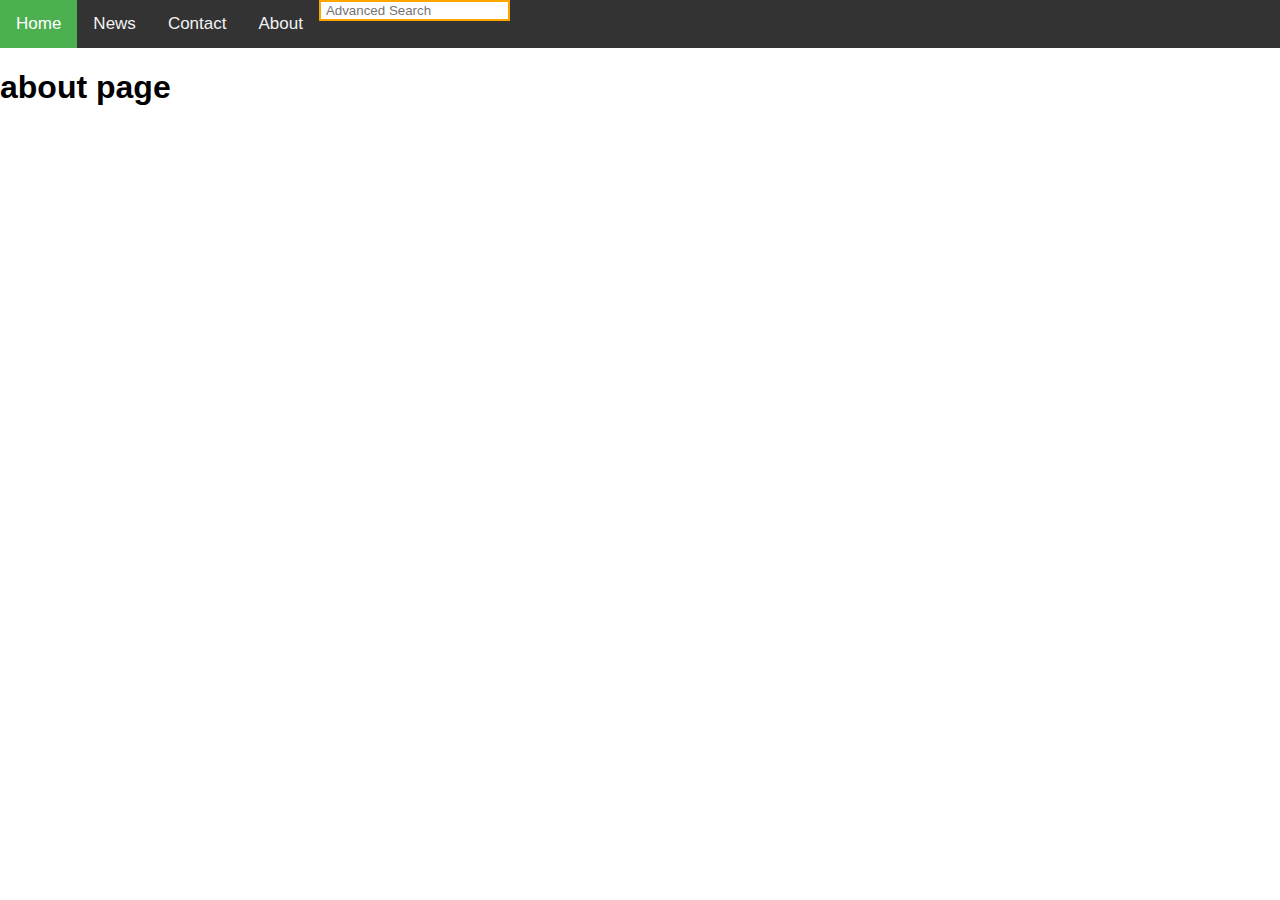
<file: OLD/about.html>
<!DOCTYPE html>
<html lang="en">
<head>
    <meta name="viewport" content="width=device-width, initial-scale=1">
    <style>
body {
  margin: 0;
  font-family: Arial, Helvetica, sans-serif;
}

.topnav {
  overflow: hidden;
  background-color: #333;
}

.topnav a {
  float: left;
  color: #f2f2f2;
  text-align: center;
  padding: 14px 16px;
  text-decoration: none;
  font-size: 17px;
}

.topnav a:hover {
  background-color: #ddd;
  color: black;
}

.topnav a.active {
  background-color: #4CAF50;
  color: white;
}
imput{
background-color:white;
margin:80px;
padding:20px;
}
label{
background-color:white;

}
#f1 input[type=submit] {
    display: none;
}
.t1 {
    border: 2px solid orange;
    padding: 1px 5px;
}
</style>
</head>
<body>

<div class="topnav">
    <a class="active" href="week 11 js assignment.html">Home</a>
    <a href="news.html">News</a>
    <a href="contact.html">Contact</a>
    <a href="#">About</a>
    <form name="f1" id="f1" action="">
    <input type="text" class="t1" name="t1" placeholder="Advanced Search"/>
    <input type="submit" name="b1" value="Find" />
    </form>
</div>
<h1> about page</h1>
<script>


var TRange = null;

function findString(str) {
  if (str == "news") {
    location.replace("news.html");
}
  if (str == "News") {
    location.replace("news.html");
}
  if (str == "NEWS") {
    location.replace("news.html");
}
  if (str == "home") {
    location.replace("week 11 js assignment.html");
}
if (str == "Home") {
    location.replace("week 11 js assignment.html");
}
if (str == "HOME") {
    location.replace("week 11 js assignment.html");
}
if (str == "contact") {
    location.replace("contact.html");
}
if (str == "Contact") {
    location.replace("contact.html");
}
if (str == "CONTACTS") {
    location.replace("contact.html");
}
if (str == "about") {
    location.replace("about.html");
}
if (str == "About") {
    location.replace("about.html");
}
if (str == "ABOUT") {
    location.replace("about.html");
}

    if (window.find) {
            strFound = self.find(str)
        if (!strFound) {
            strFound = self.find(str, 0, 1)
            while (self.find(str, 0, 1)) continue
        }
    }
    if (!strFound) alert("String '" + str + "' not found!")
        return;
};

document.getElementById('f1').onsubmit = function() {
    findString(this.t1.value);
    return false;
};
</script>
</body>
</html>

</body>
</html>
</file>
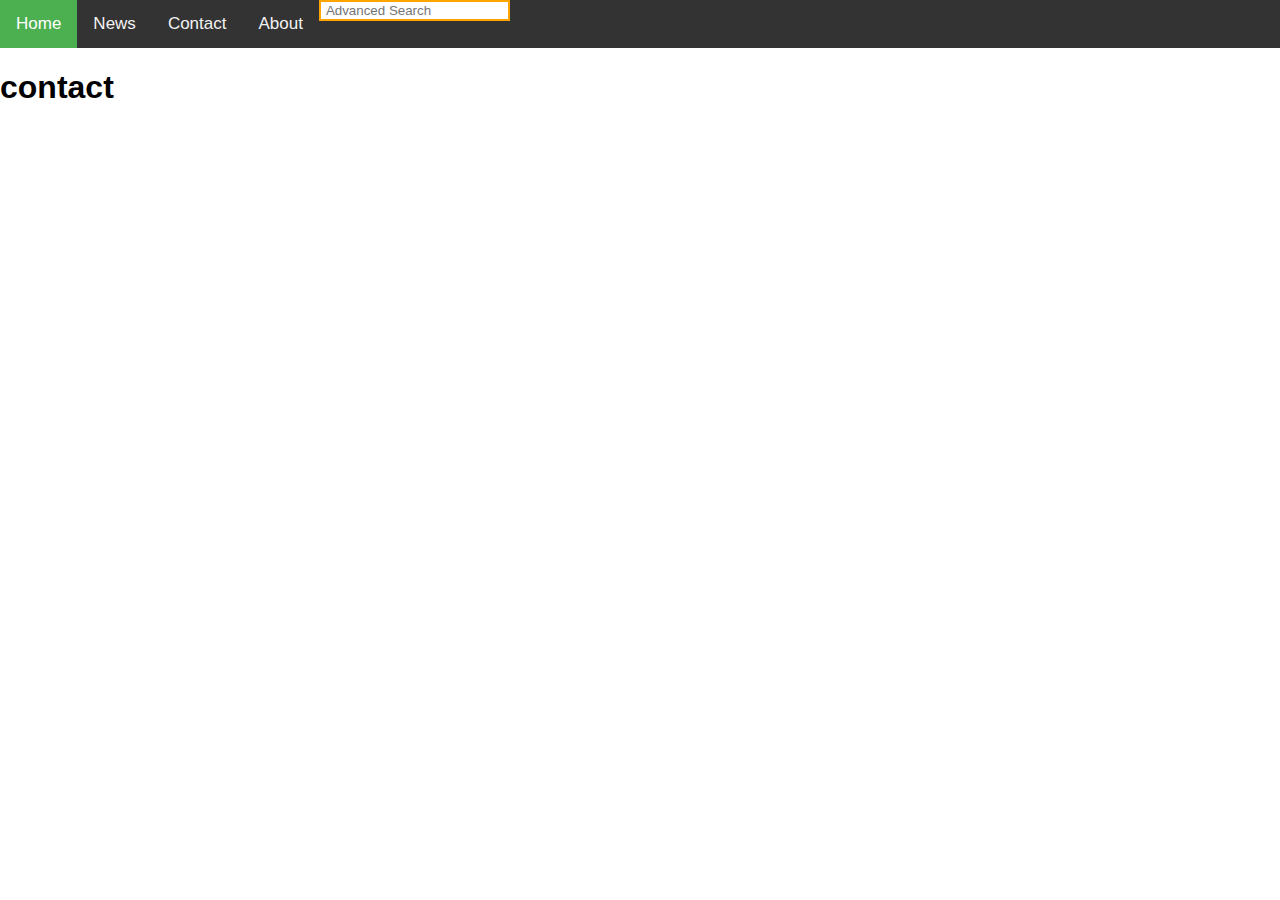
<file: OLD/contact.html>
<!DOCTYPE html>
<html lang="en">
<head>
    <meta name="viewport" content="width=device-width, initial-scale=1">
    <style>
body {
  margin: 0;
  font-family: Arial, Helvetica, sans-serif;
}

.topnav {
  overflow: hidden;
  background-color: #333;
}

.topnav a {
  float: left;
  color: #f2f2f2;
  text-align: center;
  padding: 14px 16px;
  text-decoration: none;
  font-size: 17px;
}

.topnav a:hover {
  background-color: #ddd;
  color: black;
}

.topnav a.active {
  background-color: #4CAF50;
  color: white;
}
imput{
background-color:white;
margin:80px;
padding:20px;
}
label{
background-color:white;

}
#f1 input[type=submit] {
    display: none;
}
.t1 {
    border: 2px solid orange;
    padding: 1px 5px;
}
</style>
</head>
<body>

<div class="topnav">
    <a class="active" href="week 11 js assignment.html">Home</a>
    <a href="news.html">News</a>
    <a href="#">Contact</a>
    <a href="about.html">About</a>
    <form name="f1" id="f1" action="">
    <input type="text" class="t1" name="t1" placeholder="Advanced Search"/>
    <input type="submit" name="b1" value="Find" />
    </form>
</div>
<script>


var TRange = null;

function findString(str) {
  if (str == "news") {
    location.replace("news.html");
}
  if (str == "News") {
    location.replace("news.html");
}
  if (str == "NEWS") {
    location.replace("news.html");
}
  if (str == "home") {
    location.replace("week 11 js assignment.html");
}
if (str == "Home") {
    location.replace("week 11 js assignment.html");
}
if (str == "HOME") {
    location.replace("week 11 js assignment.html");
}
if (str == "contact") {
    location.replace("contact.html");
}
if (str == "Contact") {
    location.replace("contact.html");
}
if (str == "CONTACTS") {
    location.replace("contact.html");
}
if (str == "about") {
    location.replace("about.html");
}
if (str == "About") {
    location.replace("about.html");
}
if (str == "ABOUT") {
    location.replace("about.html");
}

    if (window.find) {
            strFound = self.find(str)
        if (!strFound) {
            strFound = self.find(str, 0, 1)
            while (self.find(str, 0, 1)) continue
        }
    }
    if (!strFound) alert("String '" + str + "' not found!")
        return;
};

document.getElementById('f1').onsubmit = function() {
    findString(this.t1.value);
    return false;
};
</script>
</body>
</html>

<h1> contact</h1>
</body>
</html>
</file>
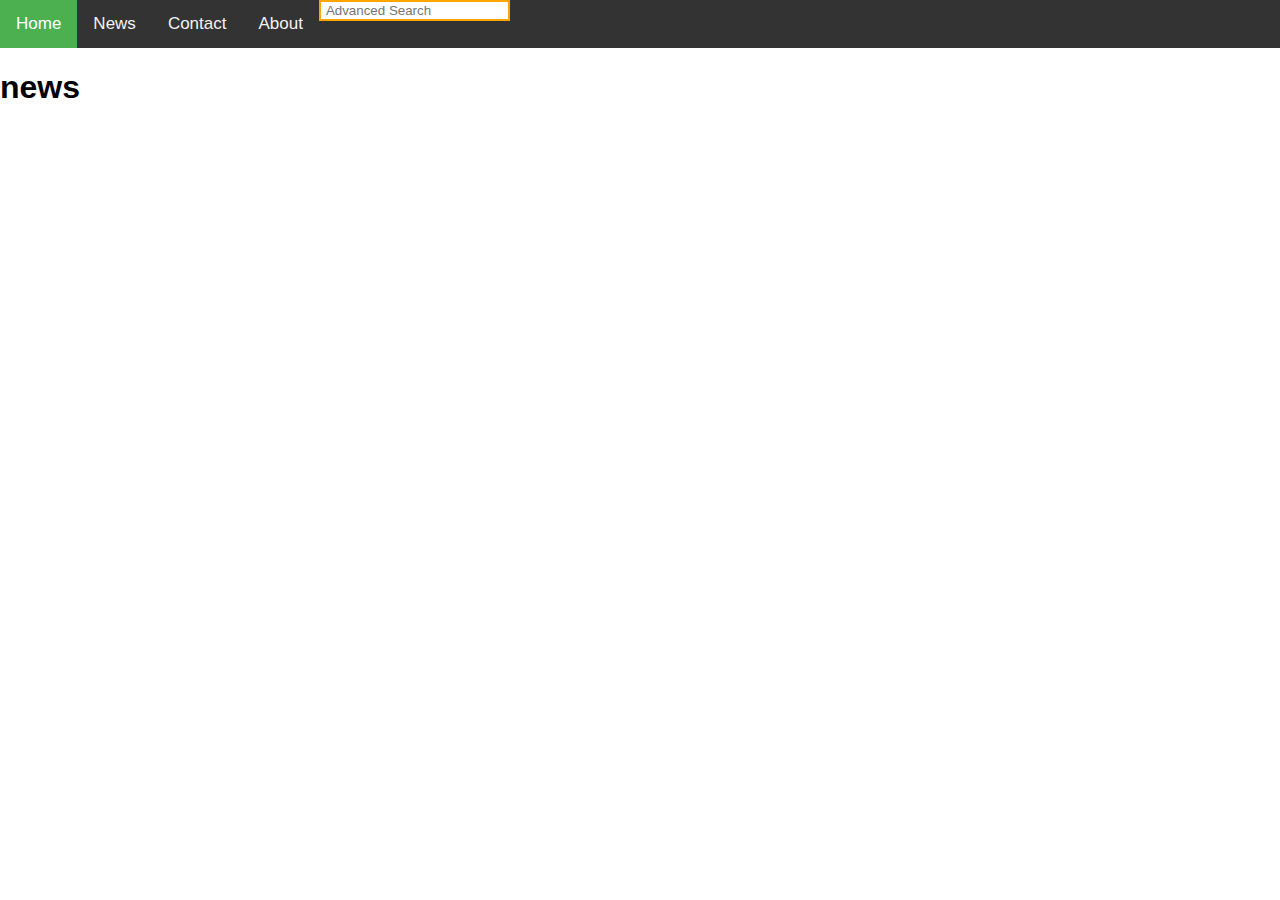
<file: OLD/news.html>
<!DOCTYPE html>
<html lang="en">
<head>
    <meta name="viewport" content="width=device-width, initial-scale=1">
    <style>
body {
  margin: 0;
  font-family: Arial, Helvetica, sans-serif;
}

.topnav {
  overflow: hidden;
  background-color: #333;
}

.topnav a {
  float: left;
  color: #f2f2f2;
  text-align: center;
  padding: 14px 16px;
  text-decoration: none;
  font-size: 17px;
}

.topnav a:hover {
  background-color: #ddd;
  color: black;
}

.topnav a.active {
  background-color: #4CAF50;
  color: white;
}
imput{
background-color:white;
margin:80px;
padding:20px;
}
label{
background-color:white;

}
#f1 input[type=submit] {
    display: none;
}
.t1 {
    border: 2px solid orange;
    padding: 1px 5px;
}
</style>
</head>
<body>

<div class="topnav">
    <a class="active" href="week 11 js assignment.html">Home</a>
    <a href="#">News</a>
    <a href="contact.html">Contact</a>
    <a href="about.html">About</a>
    <form name="f1" id="f1" action="">
    <input type="text" class="t1" name="t1" placeholder="Advanced Search"/>
    <input type="submit" name="b1" value="Find" />
    </form>
</div>
<script>


var TRange = null;

function findString(str) {
  if (str == "news") {
    location.replace("news.html");
}
  if (str == "News") {
    location.replace("news.html");
}
  if (str == "NEWS") {
    location.replace("news.html");
}
  if (str == "home") {
    location.replace("week 11 js assignment.html");
}
if (str == "Home") {
    location.replace("week 11 js assignment.html");
}
if (str == "HOME") {
    location.replace("week 11 js assignment.html");
}
if (str == "contact") {
    location.replace("contact.html");
}
if (str == "Contact") {
    location.replace("contact.html");
}
if (str == "CONTACTS") {
    location.replace("contact.html");
}
if (str == "about") {
    location.replace("about.html");
}
if (str == "About") {
    location.replace("about.html");
}
if (str == "ABOUT") {
    location.replace("about.html");
}

    if (window.find) {
            strFound = self.find(str)
        if (!strFound) {
            strFound = self.find(str, 0, 1)
            while (self.find(str, 0, 1)) continue
        }
    }
    if (!strFound) alert("String '" + str + "' not found!")
        return;
};

document.getElementById('f1').onsubmit = function() {
    findString(this.t1.value);
    return false;
};
</script>
</body>
</html>

<h1> news</h1>
</body>
</html>
</file>
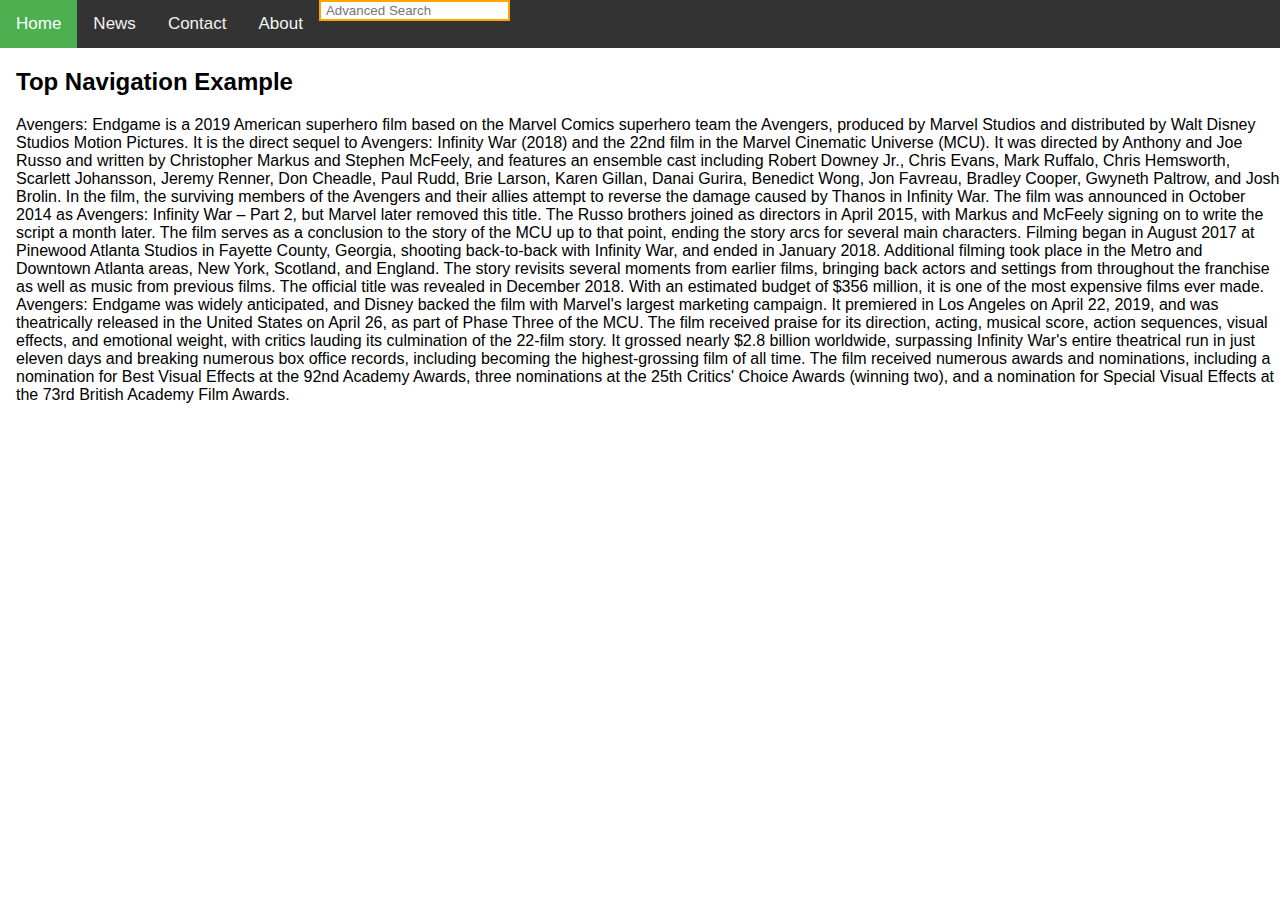
<file: OLD/week_11_js_assignment.html>
<!DOCTYPE html>
<html lang="en">
<head>
    <meta name="viewport" content="width=device-width, initial-scale=1">
    <style>
body {
  margin: 0;
  font-family: Arial, Helvetica, sans-serif;
}

.topnav {
  overflow: hidden;
  background-color: #333;
}

.topnav a {
  float: left;
  color: #f2f2f2;
  text-align: center;
  padding: 14px 16px;
  text-decoration: none;
  font-size: 17px;
}

.topnav a:hover {
  background-color: #ddd;
  color: black;
}

.topnav a.active {
  background-color: #4CAF50;
  color: white;
}
imput{
background-color:white;
margin:80px;
padding:20px;
}
label{
background-color:white;

}
#f1 input[type=submit] {
    display: none;
}
.t1 {
    border: 2px solid orange;
    padding: 1px 5px;
}
</style>
</head>
<body>

<div class="topnav">
    <a class="active" href="#">Home</a>
    <a href="news.html">News</a>
    <a href="contact.html">Contact</a>
    <a href="about.html">About</a>
    <form name="f1" id="f1" action="">
    <input type="text" class="t1" name="t1" placeholder="Advanced Search"/>
    <input type="submit" name="b1" value="Find" />
    </form>
</div>

<div style="padding-left:16px">
    <h2>Top Navigation Example</h2>


    <p id="paragraph">Avengers: Endgame is a 2019 American superhero film based on the Marvel Comics superhero team the Avengers, produced by Marvel Studios and distributed by Walt Disney Studios Motion Pictures. It is the direct sequel to Avengers: Infinity War (2018) and the 22nd film in the Marvel Cinematic Universe (MCU). It was directed by Anthony and Joe Russo and written by Christopher Markus and Stephen McFeely, and features an ensemble cast including Robert Downey Jr., Chris Evans, Mark Ruffalo, Chris Hemsworth, Scarlett Johansson, Jeremy Renner, Don Cheadle, Paul Rudd, Brie Larson, Karen Gillan, Danai Gurira, Benedict Wong, Jon Favreau, Bradley Cooper, Gwyneth Paltrow, and Josh Brolin. In the film, the surviving members of the Avengers and their allies attempt to reverse the damage caused by Thanos in Infinity War.

        The film was announced in October 2014 as Avengers: Infinity War – Part 2, but Marvel later removed this title. The Russo brothers joined as directors in April 2015, with Markus and McFeely signing on to write the script a month later. The film serves as a conclusion to the story of the MCU up to that point, ending the story arcs for several main characters. Filming began in August 2017 at Pinewood Atlanta Studios in Fayette County, Georgia, shooting back-to-back with Infinity War, and ended in January 2018. Additional filming took place in the Metro and Downtown Atlanta areas, New York, Scotland, and England. The story revisits several moments from earlier films, bringing back actors and settings from throughout the franchise as well as music from previous films. The official title was revealed in December 2018. With an estimated budget of $356 million, it is one of the most expensive films ever made.

        Avengers: Endgame was widely anticipated, and Disney backed the film with Marvel's largest marketing campaign. It premiered in Los Angeles on April 22, 2019, and was theatrically released in the United States on April 26, as part of Phase Three of the MCU. The film received praise for its direction, acting, musical score, action sequences, visual effects, and emotional weight, with critics lauding its culmination of the 22-film story. It grossed nearly $2.8 billion worldwide, surpassing Infinity War's entire theatrical run in just eleven days and breaking numerous box office records, including becoming the highest-grossing film of all time. The film received numerous awards and nominations, including a nomination for Best Visual Effects at the 92nd Academy Awards, three nominations at the 25th Critics' Choice Awards (winning two), and a nomination for Special Visual Effects at the 73rd British Academy Film Awards.</p>
    <p id="demo"></p>

</div>
<script>


var TRange = null;

function findString(str) {
  if (str == "news") {
    location.replace("news.html");
}
  if (str == "News") {
    location.replace("news.html");
}
  if (str == "NEWS") {
    location.replace("news.html");
}
  if (str == "home") {
    location.replace("week 11 js assignment.html");
}
if (str == "Home") {
    location.replace("week 11 js assignment.html");
}
if (str == "HOME") {
    location.replace("week 11 js assignment.html");
}
if (str == "contact") {
    location.replace("contact.html");
}
if (str == "Contact") {
    location.replace("contact.html");
}
if (str == "CONTACTS") {
    location.replace("contact.html");
}
if (str == "about") {
    location.replace("about.html");
}
if (str == "About") {
    location.replace("about.html");
}
if (str == "ABOUT") {
    location.replace("about.html");
}

    if (window.find) {
            strFound = self.find(str)
        if (!strFound) {
            strFound = self.find(str, 0, 1)
            while (self.find(str, 0, 1)) continue
        }
    }
    if (!strFound) alert("String '" + str + "' not found!")
        return;
};

document.getElementById('f1').onsubmit = function() {
    findString(this.t1.value);
    return false;
};
</script>
</body>
</html>
</file>
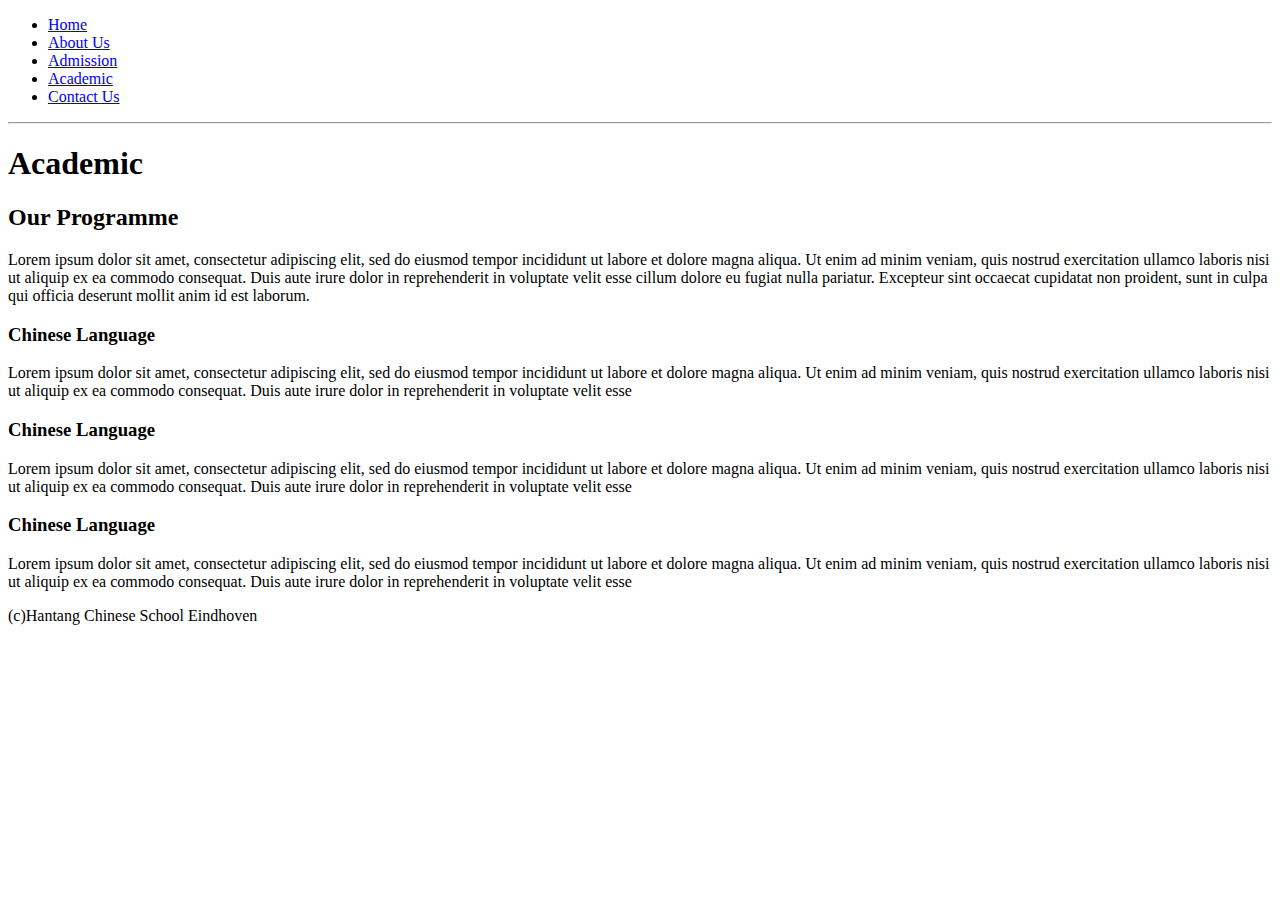
<file: OLD/CN/academic.html>
<!DOCTYPE html>
<html lang="en">
<head>
    <meta charset="UTF-8">
    <meta name="viewport" content="width=device-width, initial-scale=1.0">
    <title>Academic</title>
</head>
<body>
    <!--This is the header of the page-->
<header>
    <nav>
        <ul>
            <li><a href="index.html">Home</a></li>
            <li><a href="about_us.html">About Us</a></li>
            <li><a href="admission.html">Admission</a></li>
            <li><a href="academic.html">Academic</a></li>
            <li><a href="contact.html">Contact Us</a></li>
        </ul>
    </nav>
</header>
<hr>
<!--This is the main of the page-->
<main>
    <h1>Academic</h1>
    <h2>Our Programme</h2>    
    <section>
    <article>Lorem ipsum dolor sit amet, consectetur adipiscing elit, 
        sed do eiusmod tempor incididunt ut labore et dolore magna aliqua. 
        Ut enim ad minim veniam, quis nostrud exercitation ullamco laboris nisi ut aliquip ex ea commodo consequat.
        Duis aute irure dolor in reprehenderit in voluptate velit esse cillum dolore eu fugiat nulla pariatur. 
        Excepteur sint occaecat cupidatat non proident, sunt in culpa qui officia deserunt mollit anim id est laborum.
    </article>
</section>
<section><h3>Chinese Language</h3>
<p>Lorem ipsum dolor sit amet, consectetur adipiscing elit, 
    sed do eiusmod tempor incididunt ut labore et dolore magna aliqua. 
    Ut enim ad minim veniam, quis nostrud exercitation ullamco laboris nisi ut aliquip ex ea commodo consequat.
    Duis aute irure dolor in reprehenderit in voluptate velit esse </p>
</section>
<section><h3>Chinese Language</h3>
    <p>Lorem ipsum dolor sit amet, consectetur adipiscing elit, 
        sed do eiusmod tempor incididunt ut labore et dolore magna aliqua. 
        Ut enim ad minim veniam, quis nostrud exercitation ullamco laboris nisi ut aliquip ex ea commodo consequat.
        Duis aute irure dolor in reprehenderit in voluptate velit esse </p>
    </section>
<section><h3>Chinese Language</h3>
    <p>Lorem ipsum dolor sit amet, consectetur adipiscing elit, 
            sed do eiusmod tempor incididunt ut labore et dolore magna aliqua. 
            Ut enim ad minim veniam, quis nostrud exercitation ullamco laboris nisi ut aliquip ex ea commodo consequat.
            Duis aute irure dolor in reprehenderit in voluptate velit esse </p>
</section>
</main>
<!--This is the footer-->
<footer>
    <p>(c)Hantang Chinese School Eindhoven</p>
</footer>
</body>
</html>
</file>
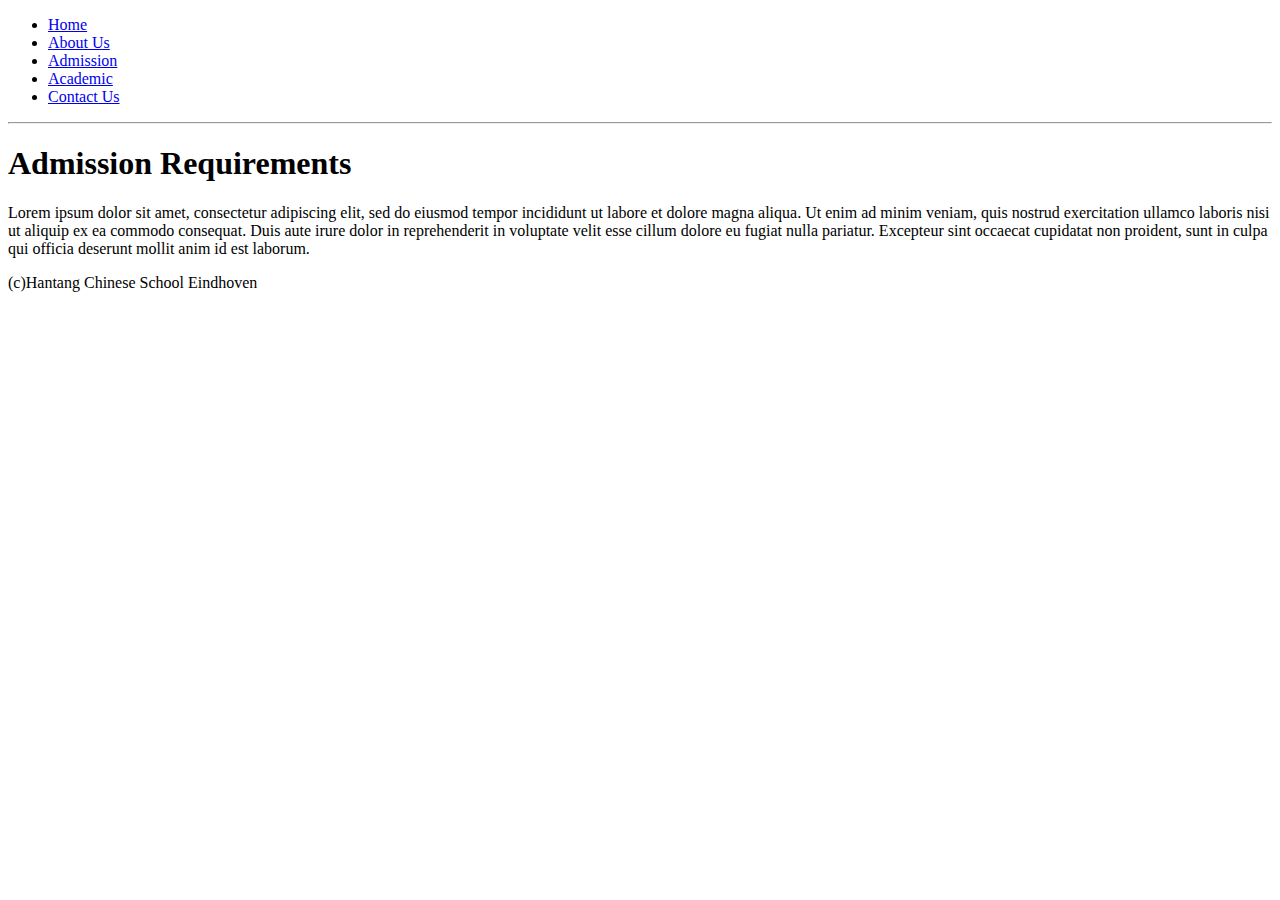
<file: OLD/CN/admission.html>
<!DOCTYPE html>
<html lang="en">
<head>
    <meta charset="UTF-8">
    <meta name="viewport" content="width=device-width, initial-scale=1.0">
    <title>Admission Requirement</title>
</head>
<body>
    <!--This is the header of the page-->
<header>
    <nav>
        <ul>
            <li><a href="index.html">Home</a></li>
            <li><a href="about_us.html">About Us</a></li>
            <li><a href="admission.html">Admission</a></li>
            <li><a href="academic.html">Academic</a></li>
            <li><a href="contact.html">Contact Us</a></li>
        </ul>
    </nav>
</header>
<hr>
<!--This is the main of the page-->
<main>
    <h1>Admission Requirements</h1>
    <section>
    <article>Lorem ipsum dolor sit amet, consectetur adipiscing elit, 
        sed do eiusmod tempor incididunt ut labore et dolore magna aliqua. 
        Ut enim ad minim veniam, quis nostrud exercitation ullamco laboris nisi ut aliquip ex ea commodo consequat.
        Duis aute irure dolor in reprehenderit in voluptate velit esse cillum dolore eu fugiat nulla pariatur. 
        Excepteur sint occaecat cupidatat non proident, sunt in culpa qui officia deserunt mollit anim id est laborum.
    </article>
</section>
</main>
<!--This is the footer-->
<footer>
    <p>(c)Hantang Chinese School Eindhoven</p>
</footer>
</body>
</html>
</file>
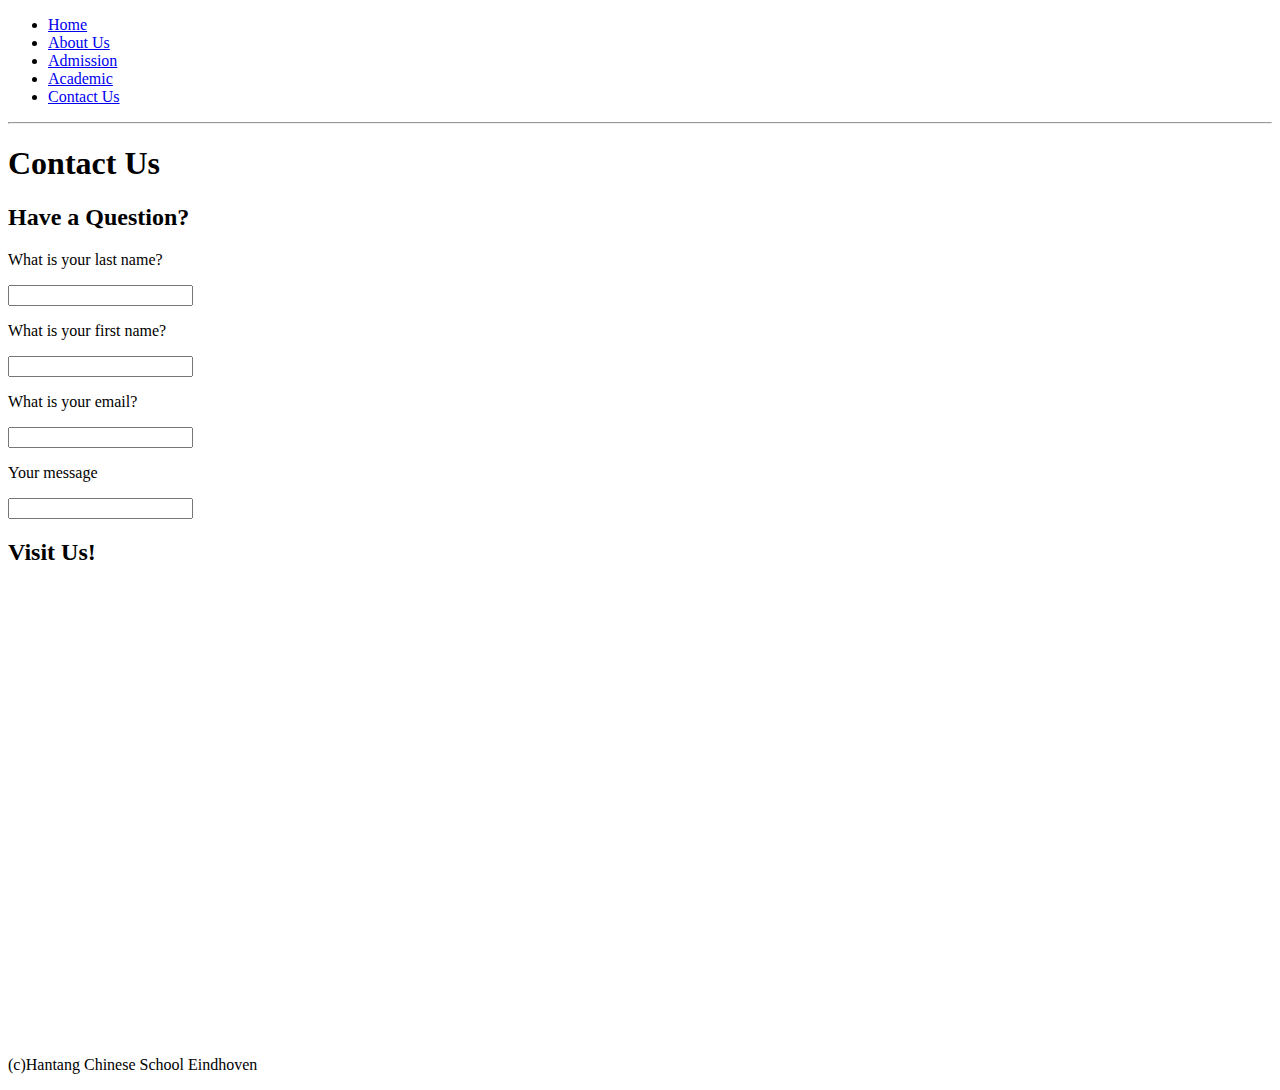
<file: OLD/CN/contact.html>
<!DOCTYPE html>
<html lang="en">
<head>
    <meta charset="UTF-8">
    <meta name="viewport" content="width=device-width, initial-scale=1.0">
    <title>Contact</title>
</head>
<body>
    <!--This is the header of the page-->
<header>
    <nav>
        <ul>
            <li><a href="index.html">Home</a></li>
            <li><a href="about_us.html">About Us</a></li>
            <li><a href="admission.html">Admission</a></li>
            <li><a href="academic.html">Academic</a></li>
            <li><a href="contact.html">Contact Us</a></li>
        </ul>
    </nav>
</header>
<hr>
<!--This is the main of the page-->
<main>
    <h1>Contact Us</h1>
    <section>
    <h2>Have a Question?</h2>
</section>
<!--This is the form for users-->
<form>
    <p>What is your last name?</p>
    <input type="text" name="lastname">
    <br>
    <p>What is your first name?</p>
    <input type="text" name="firstname">
    <br>
    <p>What is your email?</p>
    <input type="email" name="email">
    <br>
    <p>Your message</p>
    <input type="text" name="message">
</form>
<!--This is the map-->
<h2>Visit Us!</h2>
<iframe src="https://www.google.com/maps/embed?pb=!1m14!1m8!1m3!1d39770.10910227309!2d5.500202!3d51.464916!3m2!1i1024!2i768!4f13.1!3m3!1m2!1s0x47c6d8d2191e58a7%3A0x68ab5ca46f15019f!2sDamocleslaan%203%2C%205631%20KC%20Eindhoven!5e0!3m2!1snl!2snl!4v1583486999795!5m2!1snl!2snl" width="600" height="450" frameborder="0" style="border:0;" allowfullscreen=""></iframe>
</main>
<!--This is the footer-->
<footer>
    <p>(c)Hantang Chinese School Eindhoven</p>
</footer>
</body>
</html>
</file>
